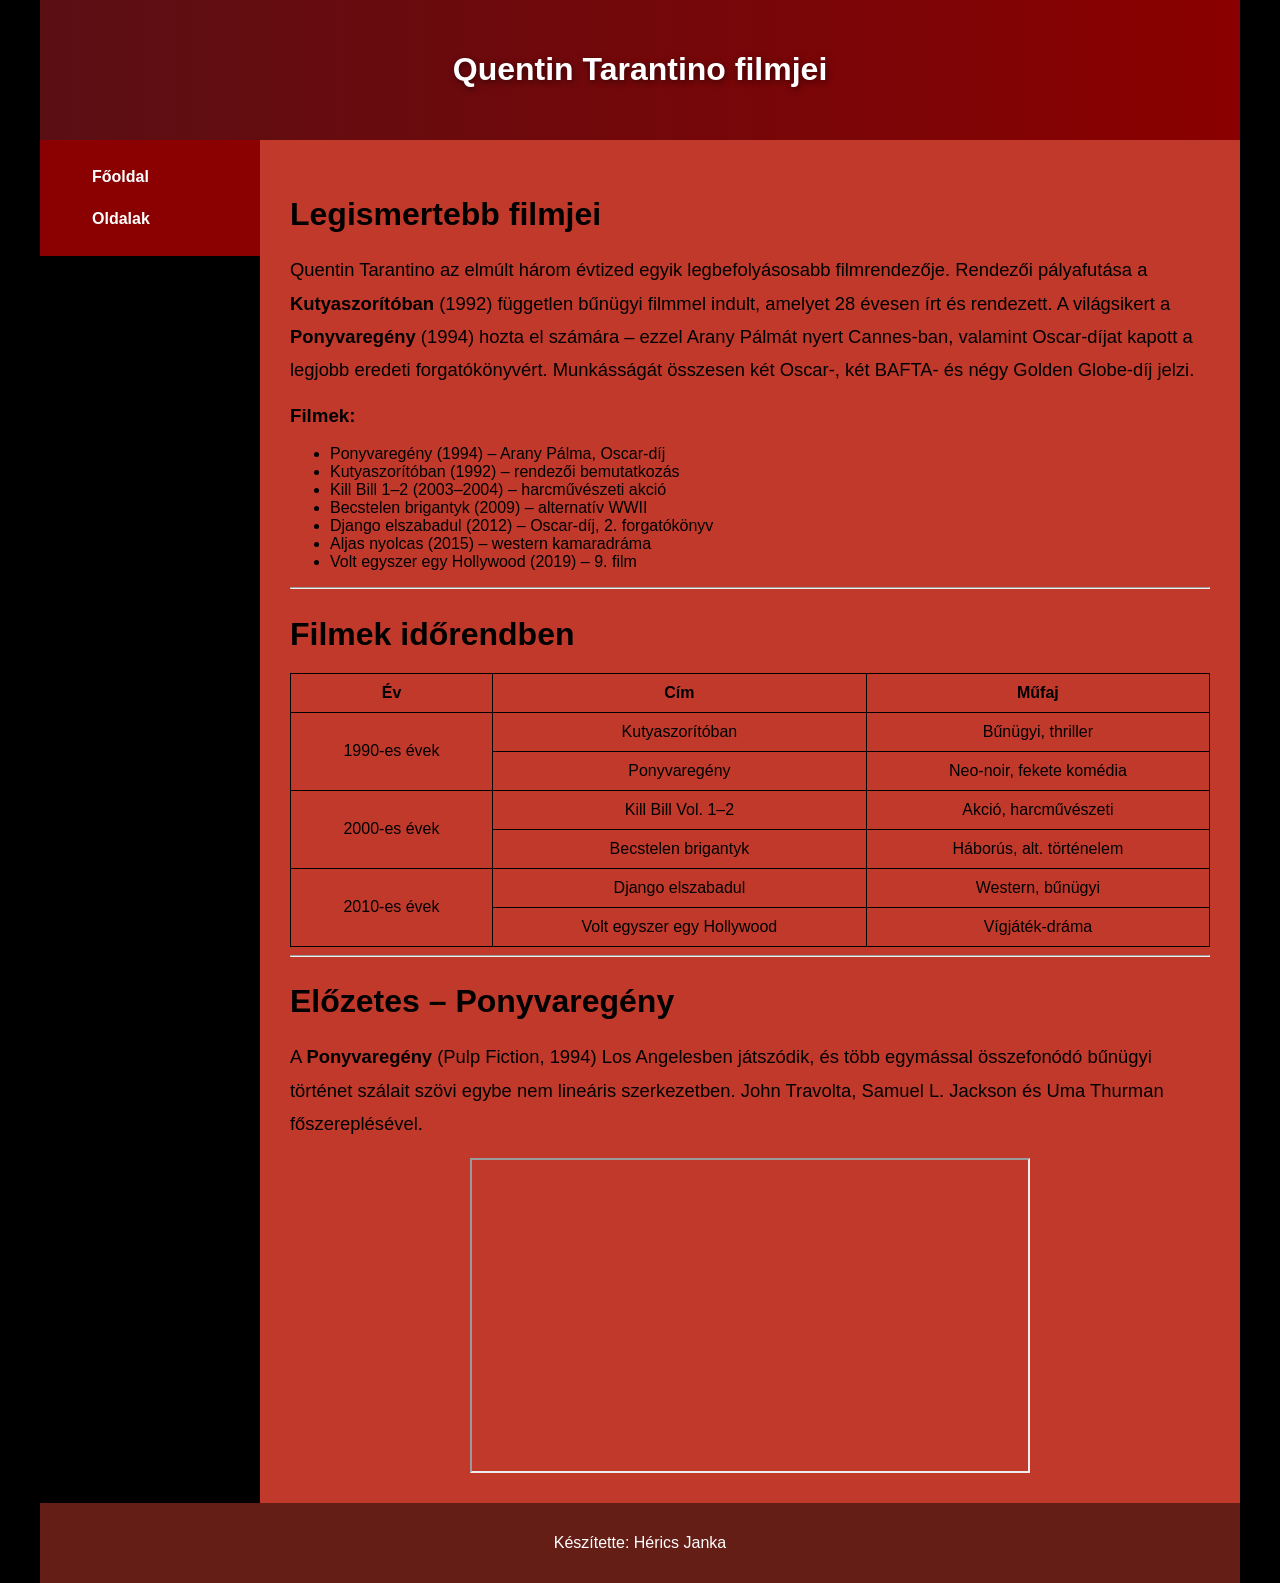
<file: filmek.html>
<!DOCTYPE html>
<html lang="hu">

<head>
    <meta charset="UTF-8">
    <meta name="viewport" content="width=device-width, initial-scale=1.0">
    <title>Quentin Tarantino filmjei</title>
    <link rel="stylesheet" href="quentin.css">
</head>

<body>
    <div class="grid">
        <header>
            <h1>Quentin Tarantino filmjei</h1>
        </header>
        <nav class="menu">
            <ul>
                <li><a href="index.html">Főoldal</a></li>
                <li class="dropdown">
                    <a href="#">Oldalak</a>
                    <ul class="submenu">
                        <li><a href="filmek.html">Filmek</a></li>
                        <li><a href="galeria.html">Galéria</a></li>
                    </ul>
                </li>
            </ul>
        </nav>
        <main class="content">
            <section>
                <h2>Legismertebb filmjei</h2>
                <p>
                    Quentin Tarantino az elmúlt három évtized egyik legbefolyásosabb filmrendezője.
                    Rendezői pályafutása a <strong>Kutyaszorítóban</strong> (1992) független
                    bűnügyi filmmel indult, amelyet 28 évesen írt és rendezett. A világsikert
                    a <strong>Ponyvaregény</strong> (1994) hozta el számára – ezzel Arany Pálmát
                    nyert Cannes-ban, valamint Oscar-díjat kapott a legjobb eredeti forgatókönyvért.
                    Munkásságát összesen két Oscar-, két BAFTA- és négy Golden Globe-díj jelzi.
                </p>
                <h3>Filmek:</h3>
                <ul>
                    <li>Ponyvaregény (1994) – Arany Pálma, Oscar-díj</li>
                    <li>Kutyaszorítóban (1992) – rendezői bemutatkozás</li>
                    <li>Kill Bill 1–2 (2003–2004) – harcművészeti akció</li>
                    <li>Becstelen brigantyk (2009) – alternatív WWII</li>
                    <li>Django elszabadul (2012) – Oscar-díj, 2. forgatókönyv</li>
                    <li>Aljas nyolcas (2015) – western kamaradráma</li>
                    <li>Volt egyszer egy Hollywood (2019) – 9. film</li>
                </ul>
            </section>
            <hr>
            <section>
                <h2>Filmek időrendben</h2>
                <table>
                    <tr>
                        <th>Év</th>
                        <th>Cím</th>
                        <th>Műfaj</th>
                    </tr>
                    <tr>
                        <td rowspan="2">1990-es évek</td>
                        <td>Kutyaszorítóban</td>
                        <td>Bűnügyi, thriller</td>
                    </tr>
                    <tr>
                        <td>Ponyvaregény</td>
                        <td>Neo-noir, fekete komédia</td>
                    </tr>
                    <tr>
                        <td rowspan="2">2000-es évek</td>
                        <td>Kill Bill Vol. 1–2</td>
                        <td>Akció, harcművészeti</td>
                    </tr>
                    <tr>
                        <td>Becstelen brigantyk</td>
                        <td>Háborús, alt. történelem</td>
                    </tr>
                    <tr>
                        <td rowspan="2">2010-es évek</td>
                        <td>Django elszabadul</td>
                        <td>Western, bűnügyi</td>
                    </tr>
                    <tr>
                        <td>Volt egyszer egy Hollywood</td>
                        <td>Vígjáték-dráma</td>
                    </tr>
                </table>
            </section>
            <hr>
            <section>
                <h2>Előzetes – Ponyvaregény</h2>
                <p>
                    A <strong>Ponyvaregény</strong> (Pulp Fiction, 1994) Los Angelesben játszódik,
                    és több egymással összefonódó bűnügyi történet szálait szövi egybe nem lineáris
                    szerkezetben. John Travolta, Samuel L. Jackson és Uma Thurman főszereplésével.
                </p>
                <div class="video-container">
                    <iframe width="560" height="315" src="https://www.youtube.com/embed/s7EdQ4FqbhY"
                        title="Pulp Fiction Trailer" allowfullscreen>
                    </iframe>
                </div>
            </section>
        </main>
        <footer>
            <p>Készítette: Hérics Janka</p>
        </footer>

    </div>
</body>


</html>
</file>
<file: quentin.css>
:root {
    --red-dark: #5a0f14;
    --red-main: #8b0000;
    --red-light: #c0392b;
    --red-soft: #e6b0aa;
    --red-footer: #641e16;
}

* {
    box-sizing: border-box;
}

body {
    margin: 0;
    font-family: 'Montserrat', sans-serif;
    background-color: black;
}

.grid {
    display: grid;
    grid-template-areas:
        "header header"
        "nav content"
        "footer footer";
    grid-template-columns: 220px 1fr;
    min-height: 100vh;
    max-width: 1200px;
    margin: auto;
}

header {
    grid-area: header;
    background: linear-gradient(90deg, var(--red-dark), var(--red-main));
    color: white;
    padding: 30px;
    text-align: center;
    text-shadow: 1px 2px 6px rgba(0, 0, 0, 0.5);
}

nav {
    grid-area: nav;
    background-color: var(--red-main);
    padding: 20px;

    position: sticky;
    top: 0;
    height: fit-content;
}

main {
    grid-area: content;
    background-color: var(--red-light);
    padding: 30px;
}

footer {
    grid-area: footer;
    background-color: var(--red-footer);
    color: white;
    text-align: center;
    padding: 15px;
}

@keyframes fadeDown {
    from {
        opacity: 0;
        transform: translateY(-20px);
    }

    to {
        opacity: 1;
        transform: translateY(0);
    }
}

header h1 {
    animation: fadeDown 1.5s ease;
}

.menu {
    list-style: none;
    padding: 0;
    margin: 0;
}

.menu>li {
    position: relative;
}

.menu a {
    display: block;
    padding: 12px;
    text-decoration: none;
    color: white;
    font-weight: 600;

    transition: background-color 0.3s, padding-left 0.3s;
}

.menu a:hover {
    background-color: #b22222;
    padding-left: 20px;
}

.menu a:visited {
    color: #f5b7b1;
}

.menu a:active {
    color: var(--red-soft);
    background-color: #7a0c0c;
}

.submenu {
    list-style: none;
    padding: 0;
    margin: 0;
    max-height: 0;
    overflow: hidden;
    background-color: #7a0c0c;
    transition: max-height 0.35s ease;
}

.has-submenu:hover .submenu,
.dropdown:hover .submenu {
    max-height: 200px;
}

.submenu a {
    padding-left: 25px;
    font-weight: 400;
}

.content-wrapper {
    display: flex;
    gap: 30px;
    align-items: center;
    background-color: var(--red-soft);
    padding: 25px;
    border-radius: 10px;

    box-shadow: 0 0 15px rgba(0, 0, 0, 0.4);
}

.content-wrapper img {
    width: 180px;
    max-width: 100%;
    height: auto;
    border-radius: 10px;
    box-shadow: 0 0 12px rgba(0, 0, 0, 0.4);
    flex-shrink: 0;
}

main h2 {
    font-size: 2rem;
    margin-bottom: 20px;
}

main p {
    font-size: 1.15rem;
    line-height: 1.8;
}

table {
    width: 100%;
    border-collapse: collapse;
    margin-top: 20px;
}

th,
td {
    border: 1px solid black;
    padding: 10px;
    text-align: center;
}

@media (max-width: 768px) {

    .grid {
        grid-template-areas:
            "header"
            "nav"
            "content"
            "footer";
        grid-template-columns: 1fr;
    }

    nav {
        text-align: center;
    }

    .content-wrapper {
        flex-direction: column;
        text-align: center;
    }

    .content-wrapper img {
        width: 140px;
    }

    main p {
        font-size: 1.05rem;
    }
}

.gallery-grid {
    display: grid;
    grid-template-columns: repeat(auto-fit, minmax(200px, 1fr));
    gap: 1rem;
}

.gallery-grid img {
    width: 100%;
    border-radius: 10px;
    transition: transform 0.3s ease;
}

.gallery-grid img:hover {
    transform: scale(1.05);
}

.menu ul {
    list-style: none;
}

.dropdown .submenu {
    display: none;
    position: absolute;
}

.dropdown:hover .submenu {
    display: block;
}

.video-container {
    display: flex;
    justify-content: center;
}
</file>
